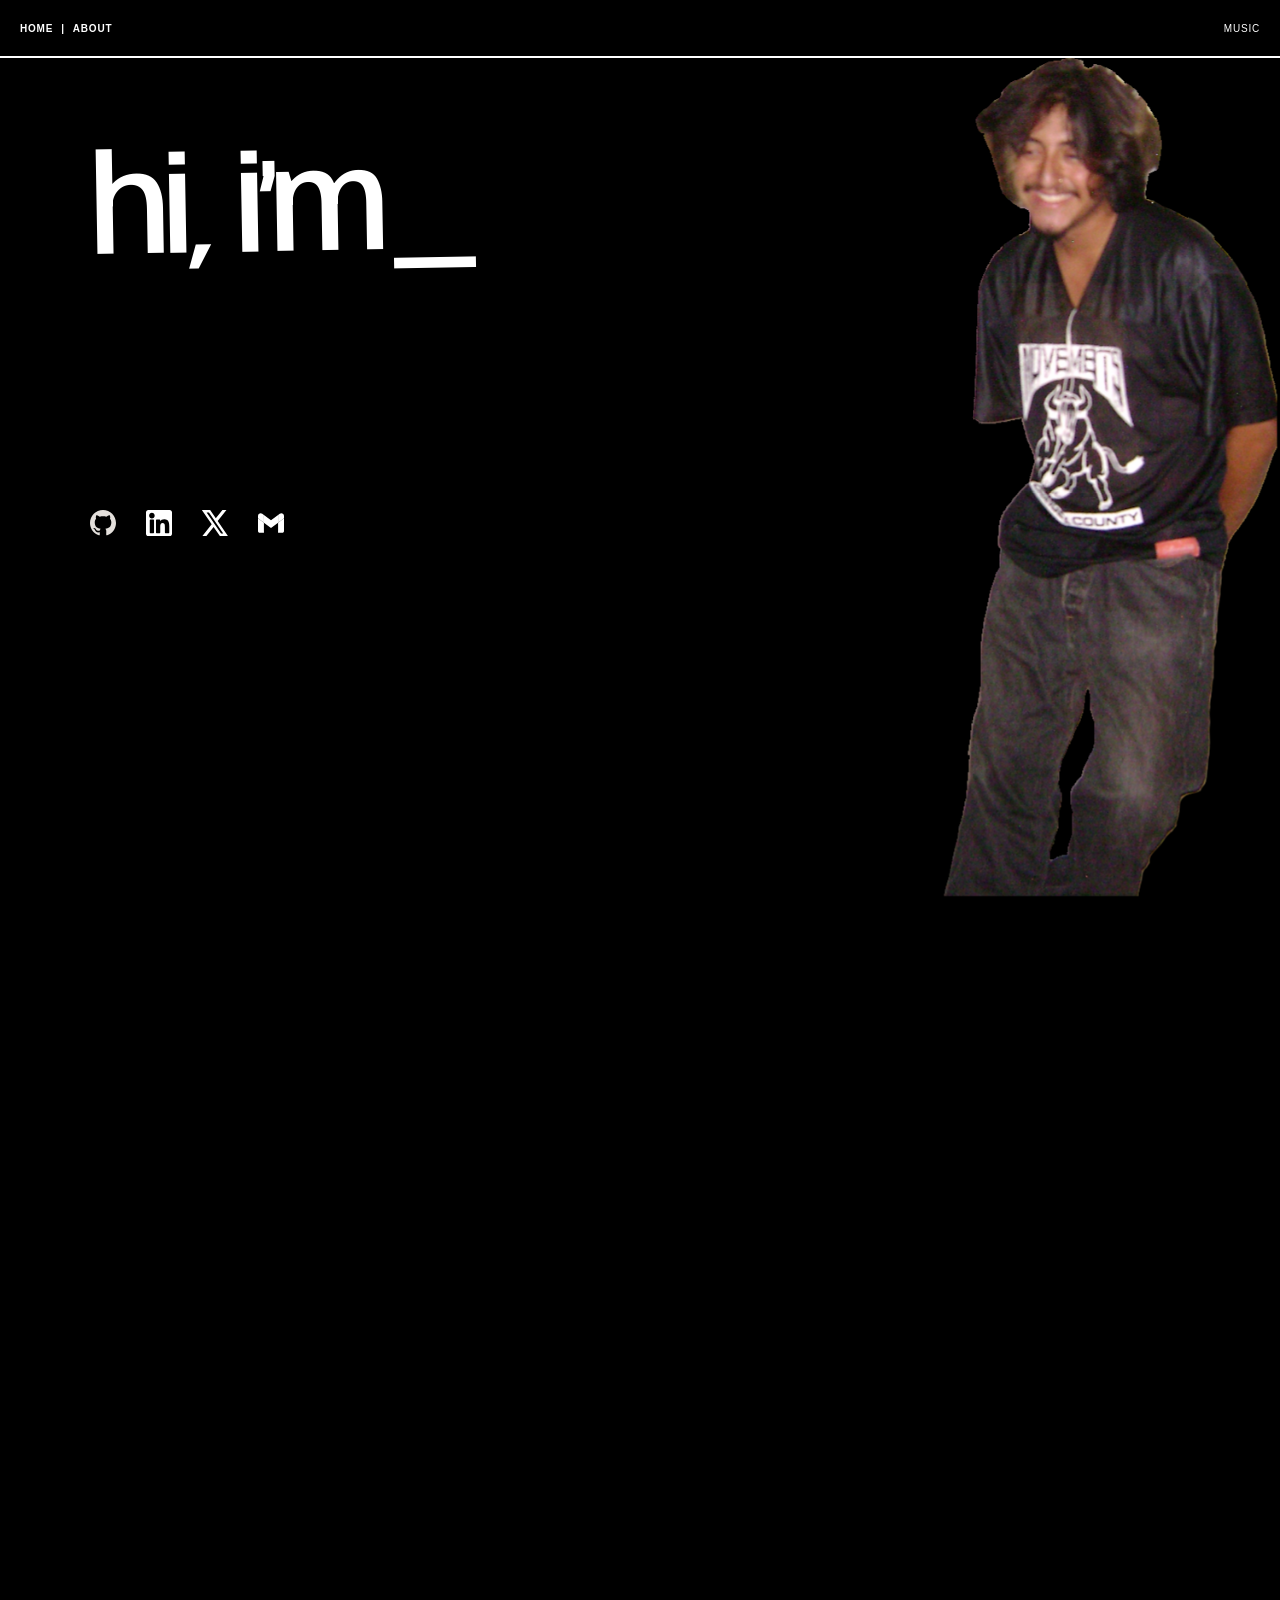
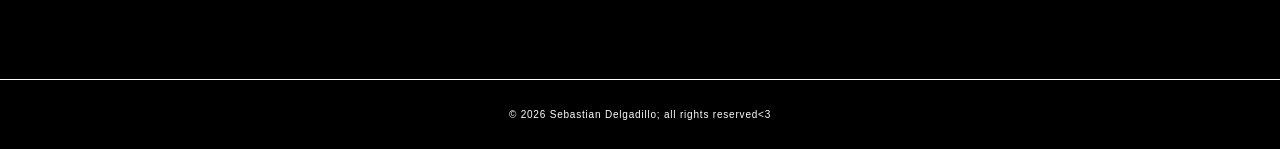
<file: index.html>
<!DOCTYPE html>
<html lang="en">
<head>
  <meta charset="UTF-8">
  <meta name="viewport" content="width=device-width, initial-scale=1, maximum-scale=1, user-scalable=no">
  <meta name="description" content="Sebastian Delgadillo's personal web portfolio.">
  <title>Sebastian Delgadillo | Portfolio</title>
  <link rel="stylesheet" href="styles.css">
</head>
<body>
  <header class="topbar">
    <div class="topbar-start">
      <a class="home-link" href="index.html">HOME</a>
      <span aria-hidden="true">|</span>
      <a class="about-link" href="index.html?about=1" data-about-link>ABOUT</a>
    </div>
    <nav aria-label="Main navigation">
      <a href="music.html">MUSIC</a>
    </nav>
  </header>

  <main class="home-main">
    <section class="hero" aria-labelledby="hero-title">
      <div class="hero-copy hand">
        <h1 id="hero-title" data-typewriter>hi, i’m seb.</h1>
        <p data-typewriter>computer science<br>student &amp; musician.</p>
        <nav class="hero-socials" aria-label="Social profiles">
          <a href="https://github.com/minonosky" target="_blank" rel="noopener noreferrer" aria-label="GitHub">
            <img class="social-logo-invert" src="images/tech-stack/github.svg" alt="" width="26" height="26">
          </a>
          <a href="https://www.linkedin.com/in/sebastian-delgadillo-457591292" target="_blank" rel="noopener noreferrer" aria-label="LinkedIn">
            <img class="social-logo-monochrome" src="images/socials/linkedin.svg" alt="" width="26" height="26">
          </a>
          <a href="https://x.com/minonosky" target="_blank" rel="noopener noreferrer" aria-label="X">
            <img class="social-logo-invert" src="images/socials/x.svg" alt="" width="26" height="26">
          </a>
          <button class="email-social" type="button" data-copy-email data-email="minonosky@gmail.com" aria-label="Copy minonosky@gmail.com to clipboard">
            <img class="social-logo-monochrome" src="images/socials/gmail.svg" alt="" width="26" height="26">
            <span class="email-copy-text"><span class="email-address">minonosky@gmail.com</span><span class="copy-confirmation" aria-live="polite"></span></span>
          </button>
        </nav>
      </div>

      <div class="hero-contact">
        <div class="hero-person" id="portrait-about" tabindex="0" aria-label="Hover or focus to show a short note about Sebastian">
          <img class="person-photo" src="images/body-cutout.png" alt="" draggable="false">
        </div>
        <div class="contact-reveal">
          <p class="about-location">CALIFORNIA<img src="images/us-flag.svg" alt="" aria-hidden="true"></p>
          <p>21 y/o studying computer science with a growing focus on machine learning and AI.</p>
          <div class="tech-stack" role="group" aria-label="Languages, tools, and credentials">
            <div class="tech-stack-group">
              <span class="tech-stack-label">LANGUAGES</span>
              <ul>
                <li><img src="images/tech-stack/python.svg" alt="" width="18" height="18">PYTHON</li>
                <li><img src="images/tech-stack/cplusplus.svg" alt="" width="18" height="18">C++</li>
                <li><img src="images/tech-stack/java.svg" alt="" width="18" height="18">JAVA</li>
                <li><img src="images/tech-stack/lua.svg" alt="" width="18" height="18">LUA</li>
                <li><img src="images/tech-stack/javascript.svg" alt="" width="18" height="18">JAVASCRIPT</li>
                <li><img src="images/tech-stack/html5.svg" alt="" width="18" height="18">HTML</li>
                <li><img src="images/tech-stack/css3.svg" alt="" width="18" height="18">CSS</li>
              </ul>
            </div>
            <div class="tech-stack-group">
              <span class="tech-stack-label">TOOLS</span>
              <ul>
                <li><img src="images/tech-stack/vscode.svg" alt="" width="18" height="18">VS CODE</li>
                <li><img src="images/tech-stack/intellij.svg" alt="" width="18" height="18">INTELLIJ</li>
                <li><img src="images/tech-stack/roblox-studio.svg" alt="" width="18" height="18">ROBLOX STUDIO</li>
                <li><img src="images/tech-stack/git.svg" alt="" width="18" height="18">GIT</li>
                <li><img class="tech-logo-invert" src="images/tech-stack/github.svg" alt="" width="18" height="18">GITHUB</li>
                <li><img src="images/tech-stack/linux.svg" alt="" width="18" height="18">LINUX</li>
                <li><img src="images/tech-stack/cloudflare.svg" alt="" width="18" height="18">CLOUDFLARE</li>
                <li><img src="images/tech-stack/codex.svg" alt="" width="18" height="18">CODEX</li>
                <li><img src="images/tech-stack/claude.svg" alt="" width="18" height="18">CLAUDE</li>
              </ul>
            </div>
            <div class="tech-stack-group">
              <span class="tech-stack-label">CREDENTIALS</span>
              <ul>
                <li>
                  <a class="credential-link" href="https://www.credly.com/badges/fd495852-7a7b-43ed-b060-fabc395609b3" target="_blank" rel="noopener noreferrer">
                    APP DEVELOPMENT WITH SWIFT ASSOCIATE - APPLE, 2023
                  </a>
                </li>
              </ul>
            </div>
          </div>
        </div>
      </div>
    </section>

    <section class="featured-projects" id="featured-projects" aria-labelledby="featured-projects-title">
      <header class="featured-heading">
        <h2 class="hand" id="featured-projects-title">featured projects.</h2>
      </header>

      <div class="featured-list">
        <article class="featured-project" data-card-href="case-study.html" tabindex="0" role="link" aria-label="View the Marching Band: Rehearsal Site case study">
          <figure class="featured-thumb">
            <img src="images/projects/roblox/screenshot5.png" alt="Preview of the Roblox marching band project" width="512" height="512">
          </figure>
          <div class="featured-name">
            <h3 class="hand">Marching Band: Rehearsal Site</h3>
            <p>a marching band game/community built in Roblox.</p>
          </div>
          <div class="featured-card-footer">
            <p class="featured-tools">[CLOSED-SOURCE]</p>
            <div class="featured-card-icons" aria-label="Lua and Roblox Studio">
              <img src="images/tech-stack/lua.svg" alt="Lua" width="22" height="22">
              <a class="featured-project-link" href="https://www.roblox.com/games/91005568012348/Marching-Band-Rehearsal-Site" target="_blank" rel="noopener noreferrer" aria-label="Play Marching Band: Rehearsal Site on Roblox">
                <img src="images/tech-stack/roblox-studio.svg" alt="" width="22" height="22">
              </a>
            </div>
          </div>
        </article>

        <article class="featured-project" data-card-href="https://github.com/minonosky/minecraft-manhunt-plugin" tabindex="0" role="link" aria-label="View the Minecraft Manhunt Plugin on GitHub">
          <figure class="featured-thumb featured-thumb--contain">
            <img src="images/projects/minecraft/minecraft1.png" alt="Minecraft screen showing the Manhunt plugin commands" width="645" height="332">
          </figure>
          <div class="featured-name">
            <h3 class="hand">Minecraft Manhunt Plugin</h3>
            <p>a server plugin made for Minecraft Manhunt.</p>
          </div>
          <div class="featured-card-footer">
            <p class="featured-tools">[OPEN-SOURCE]</p>
            <div class="featured-card-icons" aria-label="Java, IntelliJ IDEA, and GitHub">
              <img src="images/tech-stack/java.svg" alt="Java" width="22" height="22">
              <img src="images/tech-stack/intellij.svg" alt="IntelliJ IDEA" width="22" height="22">
              <a class="featured-project-link" href="https://github.com/minonosky/manhunt-plugin" target="_blank" rel="noopener noreferrer" aria-label="View Sebastian's GitHub profile">
                <img class="featured-link-icon--white" src="images/tech-stack/github.svg" alt="" width="22" height="22">
              </a>
            </div>
          </div>
        </article>

      </div>
    </section>
  </main>

  <footer>
    <p>© <span data-year></span> Sebastian Delgadillo; all rights reserved&lt;3</p>
  </footer>

  <script src="script.js?v=navigation-1"></script>
</body>
</html>
</file>
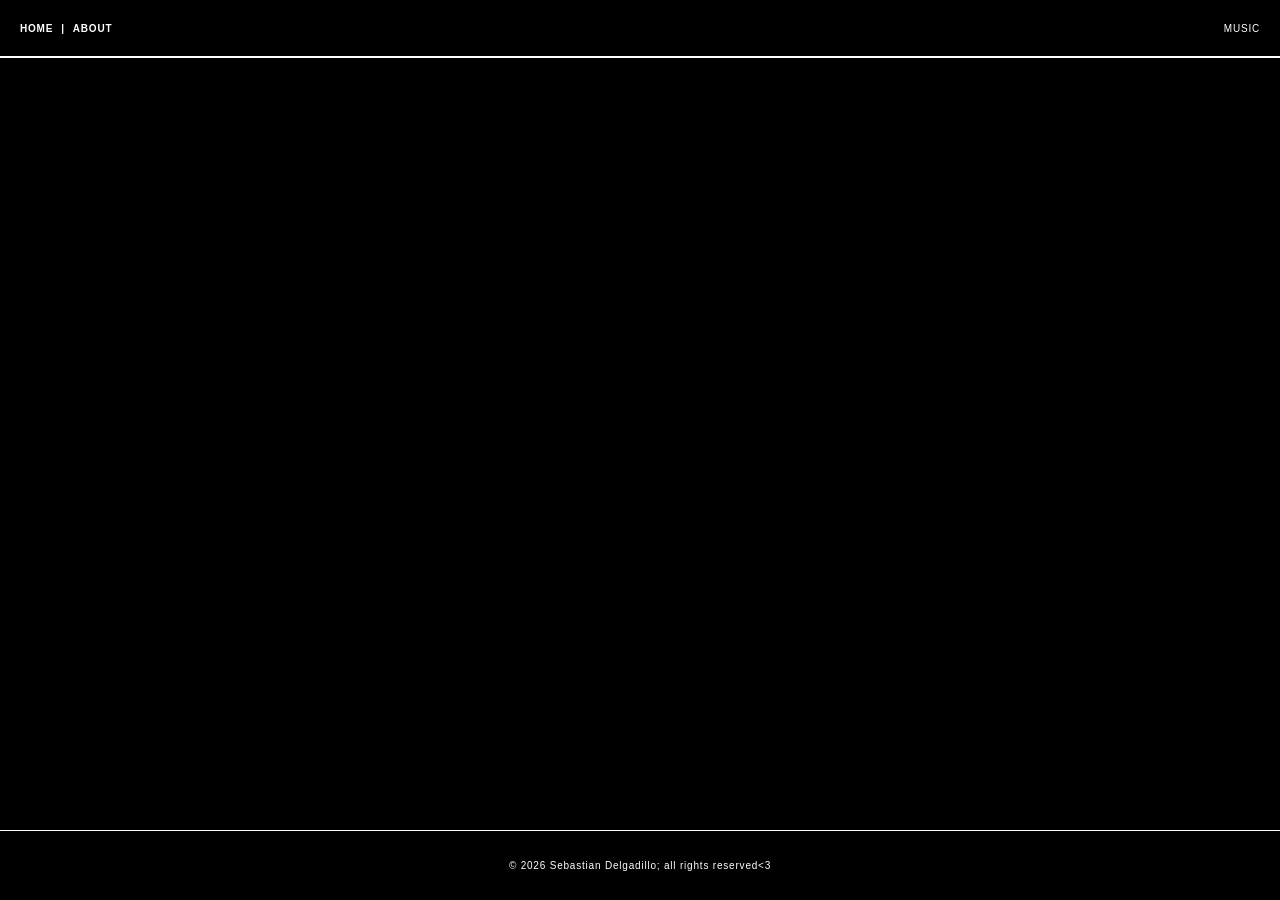
<file: music.html>
<!DOCTYPE html>
<html lang="en">
<head>
  <meta charset="UTF-8">
  <meta name="viewport" content="width=device-width, initial-scale=1, maximum-scale=1, user-scalable=no">
  <meta name="description" content="Sebastian Delgadillo's background in music.">
  <title>Sebastian Delgadillo | Music</title>
  <link rel="stylesheet" href="styles.css">
</head>
<body>
  <header class="topbar">
    <div class="topbar-start">
      <a class="home-link" href="index.html">HOME</a>
      <span aria-hidden="true">|</span>
      <a class="about-link" href="index.html?about=1" data-about-link>ABOUT</a>
    </div>
    <nav aria-label="Main navigation">
      <a href="music.html">MUSIC</a>
    </nav>
  </header>

  <main class="page-main"></main>

  <footer>
    <p>© <span data-year></span> Sebastian Delgadillo; all rights reserved&lt;3</p>
  </footer>

  <script src="script.js?v=navigation-1"></script>
</body>
</html>
</file>
<file: styles.css>
@import url("https://fonts.googleapis.com/css2?family=Anybody:wght@500&display=swap");

:root {
  color-scheme: dark;
  --black: #000;
  --white: #fff;
  --gray: #8b8b8b;
  font-family: Arial, Helvetica, sans-serif;
  color: var(--white);
  background: var(--black);
}

* { box-sizing: border-box; }
html {
  scroll-behavior: smooth;
  scrollbar-width: none;
  -ms-overflow-style: none;
  -webkit-user-select: none;
  user-select: none;
}
html::-webkit-scrollbar,
body::-webkit-scrollbar {
  width: 0;
  height: 0;
  display: none;
}
body { min-height: 100vh; margin: 0; display: flex; flex-direction: column; overflow-x: hidden; background: #000; -webkit-font-smoothing: antialiased; -moz-osx-font-smoothing: grayscale; text-rendering: optimizeLegibility; }
a { color: inherit; text-decoration: none; }
img {
  -webkit-user-drag: none;
  -webkit-touch-callout: none;
  user-select: none;
}
input, textarea, [contenteditable="true"] {
  -webkit-user-select: text;
  user-select: text;
}

.hand {
  font-family: "Anybody", Arial, Helvetica, sans-serif;
  font-weight: 500;
  font-synthesis: none;
}
.hand :where(h1, h2, h3) { font-weight: 500; }

.topbar {
  position: relative;
  z-index: 10;
  min-height: 58px;
  display: flex;
  align-items: center;
  justify-content: space-between;
  gap: 24px;
  padding: 0 20px;
  border-bottom: 2px solid #fff;
  background: #000;
  font-size: 10px;
  letter-spacing: 0.08em;
}

.topbar-start { display: flex; align-items: center; gap: 8px; font-weight: 700; }
nav { display: flex; gap: clamp(18px, 3vw, 46px); }
nav a:hover, .topbar-start a:hover, footer a:hover { text-decoration: underline; text-decoration-thickness: 1px; text-underline-offset: 5px; }

.home-main { flex: 1; }
.hero { --hero-fade: 1; --hero-shift: 0px; position: relative; min-height: calc(100vh - 58px); overflow: hidden; }
.hero-copy { position: relative; z-index: 3; width: min(72vw, 1180px); padding: clamp(80px, 10vh, 130px) 0 100px clamp(28px, 7vw, 140px); opacity: var(--hero-fade); transform: translateX(calc(var(--hero-shift) * -0.65)); transition: opacity 220ms ease; will-change: opacity, transform; }
.hero:has(.hero-person:hover, .hero-person:focus) .hero-copy { opacity: 0.32; }
.hero-copy h1 { margin: 0; font-size: clamp(4.8rem, 10.4vw, 12rem); line-height: 0.94; letter-spacing: -0.075em; transform: rotate(-1deg); }
.hero-copy > p { margin: clamp(22px, 4vh, 55px) 0 clamp(45px, 7vh, 90px); font-size: clamp(2rem, 4.8vw, 5.4rem); line-height: 1.12; letter-spacing: -0.055em; transform: rotate(0.5deg); }
.hero-socials { display: flex; flex-wrap: wrap; gap: 18px 30px; font-family: Arial, Helvetica, sans-serif; }
.hero-socials :is(a, button) { display: inline-flex; align-items: center; gap: 9px; font-size: 9px; letter-spacing: 0.1em; }
.hero-socials button { padding: 0; border: 0; color: inherit; background: transparent; font-family: inherit; cursor: pointer; }
.hero-socials img { width: 26px; height: 26px; display: block; }
.hero-socials .social-logo-invert { filter: invert(1); }
.hero-socials .social-logo-monochrome { filter: grayscale(1) brightness(0) invert(1); }
.hero-socials .email-social { gap: 0; font-size: 10px; }
.email-copy-text { max-width: 0; display: inline-block; padding-left: 0; overflow: hidden; opacity: 0; white-space: nowrap; transform: translateX(-9px); transition: max-width 260ms cubic-bezier(.2,.7,.2,1), padding-left 260ms cubic-bezier(.2,.7,.2,1), opacity 180ms ease, transform 260ms cubic-bezier(.2,.7,.2,1); }
.email-social:hover .email-copy-text, .email-social:focus .email-copy-text { max-width: 310px; padding-left: 9px; opacity: 1; transform: translateX(0); }
.email-social:hover .email-address, .email-social:focus-visible .email-address { text-decoration: underline; text-decoration-thickness: 1px; text-underline-offset: 5px; }
.copy-confirmation { display: none; }
.copy-confirmation.is-visible { display: inline; margin-left: 2px; }
.typewriter-word { display: inline-block; white-space: nowrap; }
.typewriter-ready .typewriter-letter { position: relative; visibility: hidden; }
.typewriter-ready .typewriter-letter.is-visible { visibility: visible; }
.typewriter-ready .typewriter-letter.is-current::after { content: "_"; position: absolute; left: calc(100% + 0.1em); bottom: 0; animation: typewriter-cursor 900ms steps(1, end) infinite; }

@keyframes typewriter-cursor {
  50% { opacity: 0; }
}
.hero-contact { position: absolute; z-index: 2; top: 0; right: 0; bottom: 0; width: min(58vw, 1080px); outline: none; opacity: var(--hero-fade); transform: translateX(calc(var(--hero-shift) * 0.45)); will-change: opacity, transform; }
.hero-person { position: absolute; top: 0; right: 0; bottom: 0; width: clamp(260px, 40vh, 430px); overflow: visible; outline: none; }
.hero-person img { position: absolute; top: 0; right: 3px; width: auto; max-width: none; height: calc(100% - 4px); display: block; }
.person-photo { z-index: 2; transform-origin: right bottom; animation: portrait-idle-jitter 340ms steps(2, end) infinite alternate; transition: transform 180ms cubic-bezier(.2,.7,.2,1), filter 160ms ease; }
.contact-reveal { position: absolute; z-index: 3; top: 34%; right: min(23vw, 440px); width: min(28vw, 320px); display: flex; flex-direction: column; align-items: flex-end; gap: 8px; opacity: 0; pointer-events: none; transform: translateX(70px); transition: opacity 220ms ease, transform 260ms cubic-bezier(.2,.7,.2,1); font-size: clamp(0.8rem, 1.25vw, 1.15rem); letter-spacing: 0.01em; }
.contact-reveal p { margin: 0; line-height: 1.45; text-align: right; }
.contact-reveal .about-location { display: inline-flex; align-items: center; gap: 5px; color: #b1b1b1; font-size: clamp(0.58rem, 0.72vw, 0.7rem); line-height: 1; letter-spacing: 0.08em; }
.about-location img { width: 18px; height: auto; display: block; flex: none; }
.tech-stack { margin-top: 10px; text-align: right; }
.tech-stack-group + .tech-stack-group { margin-top: 13px; }
.tech-stack-label { display: block; margin-bottom: 7px; color: var(--gray); font-size: 0.55rem; letter-spacing: 0.14em; }
.tech-stack ul { max-width: 320px; margin: 0; padding: 0; display: flex; flex-wrap: wrap; justify-content: flex-end; gap: 8px 13px; list-style: none; font-size: clamp(0.55rem, 0.65vw, 0.68rem); letter-spacing: 0.07em; }
.tech-stack li { display: inline-flex; align-items: center; gap: 5px; white-space: nowrap; }
.tech-stack img { width: 18px; height: 18px; display: block; object-fit: contain; }
.tech-stack .tech-logo-invert { filter: invert(1); }
.tech-stack .credential-link { display: inline-flex; align-items: center; gap: 5px; }
.tech-stack .credential-link:hover { text-decoration: underline; text-underline-offset: 4px; }
.hero-contact:has(.hero-person:hover, .hero-person:focus, .contact-reveal:hover, .contact-reveal:focus-within) .contact-reveal { opacity: 1; pointer-events: auto; transform: translateX(0); }
.hero-contact:has(.hero-person:hover, .hero-person:focus, .contact-reveal:hover, .contact-reveal:focus-within) .person-photo { animation: portrait-outline-jitter 180ms steps(2, end) infinite alternate; }

@keyframes portrait-idle-jitter {
  0% {
    transform: translate(0, -1px) scale(1.002);
    filter: drop-shadow(1px 0 0 #fff) drop-shadow(-1px 0 0 #fff) drop-shadow(0 1px 0 #fff) drop-shadow(0 -1px 0 #fff);
  }
  100% {
    transform: translate(-1px, 0) scale(1.003);
    filter: drop-shadow(1px 1px 0 #fff) drop-shadow(-1px -1px 0 #fff) drop-shadow(1px -1px 0 #fff) drop-shadow(-1px 1px 0 #fff);
  }
}

@keyframes portrait-outline-jitter {
  0% {
    transform: translate(-1px, -2px) scale(1.014);
    filter: drop-shadow(2px 0 0 #fff) drop-shadow(-2px 0 0 #fff) drop-shadow(0 2px 0 #fff) drop-shadow(0 -2px 0 #fff);
  }
  100% {
    transform: translate(-3px, -1px) scale(1.017);
    filter: drop-shadow(3px 1px 0 #fff) drop-shadow(-1px -2px 0 #fff) drop-shadow(1px 3px 0 #fff) drop-shadow(-2px -1px 0 #fff);
  }
}

.featured-projects { padding: clamp(70px, 8vw, 125px) clamp(20px, 5vw, 90px) clamp(80px, 8vw, 125px); background: #000; opacity: var(--projects-fade, 1); will-change: opacity; }
.featured-heading { padding-bottom: clamp(42px, 5vw, 70px); text-align: center; transition: opacity 650ms ease, translate 650ms cubic-bezier(0.22, 1, 0.36, 1); }
.featured-heading h2 { margin: 0; font-size: clamp(3rem, 5.5vw, 6.5rem); line-height: 0.92; letter-spacing: -0.065em; transform: rotate(-0.35deg); }
.featured-list { width: min(100%, 940px); margin: 0 auto; display: grid; grid-template-columns: repeat(auto-fit, minmax(min(360px, 100%), 1fr)); gap: clamp(20px, 2.5vw, 38px); }
.featured-project { --reveal-delay: 80ms; position: relative; isolation: isolate; display: flex; flex-direction: column; min-height: clamp(390px, 34vw, 480px); padding: clamp(20px, 2vw, 30px); transition: opacity 650ms ease var(--reveal-delay), translate 650ms cubic-bezier(0.22, 1, 0.36, 1) var(--reveal-delay); }
.featured-project::before { content: ""; position: absolute; z-index: -1; inset: 0; border: 1px solid #fff; border-radius: 0; transform: rotate(-0.25deg); pointer-events: none; }
.featured-project:nth-child(2n)::before { border-radius: 0; transform: rotate(0.2deg); }
.featured-project:nth-child(2) { --reveal-delay: 170ms; }
.featured-project[role="link"] { cursor: pointer; outline: none; }
.featured-project[role="link"]:focus-visible::before { outline: 2px solid #fff; outline-offset: 5px; }
.reveal-ready .featured-heading, .reveal-ready .featured-project { opacity: 0; translate: 0 24px; }
.reveal-ready .featured-heading.is-visible, .reveal-ready .featured-project.is-visible { opacity: 1; translate: 0 0; }
.featured-project p { margin: 0; }
.featured-thumb { width: 100%; aspect-ratio: 16 / 9; margin: -8px 0 24px; overflow: hidden; border: 1px solid #666; background: #070707; }
.featured-thumb img { width: 100%; height: 100%; display: block; object-fit: cover; object-position: center; }
.featured-thumb--contain img { object-fit: contain; }
.featured-name { min-width: 0; margin: 0 0 auto; }
.featured-name h3 { margin: 0; font-size: clamp(1.75rem, 2.65vw, 3.15rem); line-height: 1; letter-spacing: -0.045em; font-weight: 500; }
.featured-name p { margin-top: 8px; color: #777; font-size: 11px; line-height: 1.45; }
.featured-card-footer { margin-top: 24px; padding-top: 13px; display: flex; align-items: center; justify-content: space-between; gap: 20px; border-top: 1px solid #555; }
.featured-tools { color: #c7c7c7; font-family: Arial, Helvetica, sans-serif; font-size: 10px; font-weight: 700; letter-spacing: 0.08em; line-height: 1.5; }
.featured-card-icons { display: flex; align-items: center; gap: 8px; }
.featured-card-icons > img { width: 22px; height: 22px; display: block; object-fit: contain; }
.featured-project-link { display: inline-flex; }
.featured-project-link img { width: 22px; height: 22px; display: block; }
.featured-project-link .featured-link-icon--white { filter: grayscale(1) brightness(0) invert(1); }

.case-study-main { flex: 1; }
.case-study-minimal { padding: clamp(55px, 6vw, 95px) clamp(20px, 5vw, 85px) clamp(70px, 7vw, 110px); }
.case-minimal-intro { max-width: none; }
.case-kicker { margin: 0 0 15px; color: var(--gray); font-size: 9px; letter-spacing: 0.14em; }
.case-title-row { display: grid; grid-template-columns: minmax(0, 1.25fr) minmax(290px, 0.75fr); gap: clamp(45px, 7vw, 120px); align-items: end; }
.case-minimal-intro h1 { margin: 0; font-size: clamp(2.8rem, 5.2vw, 6rem); line-height: 0.9; letter-spacing: -0.065em; transform: rotate(-0.25deg); }
.case-title-meta { width: min(100%, 390px); display: grid; gap: 13px; }
.case-stat-card { display: grid; grid-template-columns: 64px 1fr; gap: 15px; align-items: center; }
.case-stat-logo { width: 64px; height: 64px; display: block; overflow: hidden; border: 1px solid #555; background: #080808; }
.case-stat-logo img { width: 100%; height: 100%; display: block; object-fit: cover; }
.case-stat-logo--contained { background: #fff; }
.case-stat-logo--contained img { object-fit: contain; }
.case-stat-details { min-width: 0; display: grid; gap: 13px; justify-items: start; }
.case-game-stats { display: flex; gap: clamp(18px, 2.5vw, 36px); margin: 0; }
.case-game-stats div { display: grid; gap: 4px; }
.case-game-stats dt { font-size: clamp(1rem, 1.5vw, 1.35rem); font-weight: 700; letter-spacing: -0.03em; }
.case-game-stats dd { margin: 0; color: var(--gray); font-size: 7px; letter-spacing: 0.11em; }
.case-community-card { padding-top: 13px; border-top: 1px solid #333; }
.case-community-details { min-width: 0; display: grid; gap: 9px; }
.case-community-name { font-size: 8px; font-weight: 700; letter-spacing: 0.08em; }
.case-community-details strong { font-size: clamp(1rem, 1.5vw, 1.35rem); letter-spacing: -0.03em; }
.case-community-details small { margin-left: 5px; color: var(--gray); font-size: 7px; letter-spacing: 0.11em; }
.case-project-layout { display: grid; grid-template-columns: minmax(0, 1.25fr) minmax(290px, 0.75fr); gap: clamp(45px, 7vw, 120px); align-items: center; margin-top: clamp(45px, 6vw, 80px); }
.case-media-stage { position: relative; width: 100%; aspect-ratio: 16 / 9; border: 1px solid #fff; background: #050505; }
.case-media-viewport { position: absolute; inset: 0; overflow: hidden; }
.case-media-item { position: absolute; inset: 0; margin: 0; overflow: hidden; }
.case-media-item[hidden] { display: none; }
.case-media-item img { width: 100%; height: 100%; display: block; object-fit: cover; object-position: center; will-change: transform; }
.case-static-copy { max-width: 560px; }
.case-static-copy p { margin: 0; color: #c5c5c5; font-size: clamp(0.82rem, 1vw, 1rem); line-height: 1.65; }
.case-static-copy p + p { margin-top: 22px; }
.case-carousel-button { position: absolute; z-index: 4; top: 50%; width: 30px; height: 44px; padding: 0; border: 0; color: #fff; background: transparent; font: inherit; font-size: 24px; cursor: pointer; transform: translateY(-50%); }
.case-carousel-button--prev { left: -48px; }
.case-carousel-button--next { right: -48px; }

.page-main { flex: 1; padding: clamp(70px, 9vw, 150px) clamp(20px, 5vw, 90px) 130px; }
.page-title { margin-bottom: 80px; }
.page-title > p { margin: 0 0 25px; color: var(--gray); font-size: 9px; letter-spacing: 0.12em; }
.page-title h1 { margin: 0; font-size: clamp(4.5rem, 10vw, 11rem); line-height: 0.9; letter-spacing: -0.075em; transform: rotate(-1deg); }

.project-list { border-top: 2px solid #fff; }
.project { display: grid; grid-template-columns: 55px 1fr 170px 24px; gap: 18px; align-items: start; padding: 25px 10px; border-bottom: 2px solid #fff; }
.project:nth-child(odd) { transform: rotate(-0.15deg); }
.project:nth-child(even) { transform: rotate(0.15deg); }
.project:hover { color: #000; background: #fff; }
.project > span { font-size: 9px; letter-spacing: 0.08em; }
.project > span:last-child { justify-self: end; font-size: 16px; }
.project h2 { margin: 0 0 8px; font-size: clamp(1.4rem, 2.4vw, 2.7rem); font-weight: 500; letter-spacing: -0.04em; }
.project p { margin: 0; color: var(--gray); font-size: 11px; line-height: 1.5; }
.project:hover p { color: #444; }

.music-grid { display: grid; grid-template-columns: minmax(0, 1.15fr) minmax(300px, 0.85fr); gap: 7vw; align-items: center; }
.music-grid figure { margin: 0; }
.music-grid img { width: 100%; max-height: 75vh; display: block; object-fit: cover; object-position: center 25%; filter: grayscale(1) contrast(1.15); }
.music-grid figcaption { margin-top: 10px; color: var(--gray); font-size: 8px; letter-spacing: 0.1em; }
.music-copy > p { max-width: 580px; font-size: clamp(1rem, 1.6vw, 1.35rem); line-height: 1.55; }
.music-copy dl { margin-top: 45px; border-top: 1px solid #fff; }
.music-copy dl div { display: grid; grid-template-columns: 110px 1fr; padding: 12px 0; border-bottom: 1px solid #555; font-size: 9px; letter-spacing: 0.06em; }
.music-copy dt, .music-copy dd { margin: 0; }
.music-copy dt { color: var(--gray); }

footer { min-height: 70px; display: flex; align-items: center; justify-content: center; padding: 0 20px; border-top: 1px solid #fff; background: #000; font-size: 10px; letter-spacing: 0.08em; text-align: center; }
footer p { margin: 0; }

@media (max-width: 800px) {
  .topbar { min-height: 70px; align-items: flex-start; padding-top: 18px; }
  nav { flex-wrap: wrap; justify-content: flex-end; row-gap: 8px; }
  .hero { min-height: calc(100svh - 70px); }
  .hero-copy { width: 100%; padding: 65px 20px 46vh; }
  .hero-copy h1 { font-size: clamp(4.2rem, 20vw, 7rem); }
  .hero-copy > p { font-size: clamp(1.8rem, 9vw, 3rem); }
  .hero-contact { top: auto; width: 100%; height: 48vh; }
  .hero-person { top: 0; width: min(62vw, 380px); height: 48vh; }
  .hero-person img { top: 0; height: calc(100% - 4px); }
  .contact-reveal { top: 33%; right: min(57vw, 350px); width: min(36vw, 220px); font-size: 0.72rem; }
  .page-main { padding-right: 20px; padding-left: 20px; }
  .featured-project { min-height: 390px; }
  .case-project-layout { grid-template-columns: 1fr; }
  .case-title-row { grid-template-columns: 1fr; align-items: start; }
  .case-title-meta { gap: 18px; }
  .case-static-copy { max-width: 680px; }
  .case-carousel-button { top: 50%; }
  .case-carousel-button--prev { left: -38px; }
  .case-carousel-button--next { right: -38px; }
  .project { grid-template-columns: 35px 1fr 20px; }
  .project > span:nth-child(3) { display: none; }
  .music-grid { grid-template-columns: 1fr; }
  footer { padding-top: 22px; padding-bottom: 22px; }
}

@media (max-width: 480px) {
  .topbar { gap: 12px; font-size: 8px; }
  nav { gap: 12px; }
  .hero-copy { padding-top: 52px; }
  .case-study-minimal { padding-right: 20px; padding-left: 20px; }
  .case-project-layout { gap: 42px; }
  .case-carousel-button { width: 22px; height: 40px; font-size: 20px; }
  .case-carousel-button--prev { left: -20px; }
  .case-carousel-button--next { right: -20px; }
}

@media (prefers-reduced-motion: reduce) {
  html { scroll-behavior: auto; }
  * { transition: none !important; }
  .hero-copy, .hero-contact { opacity: 1 !important; transform: none !important; }
  .hero:has(.hero-person:hover, .hero-person:focus) .hero-copy { opacity: 0.32 !important; }
  .person-photo {
    animation: none;
    transform: none;
    filter: drop-shadow(1px 0 0 #fff) drop-shadow(-1px 0 0 #fff) drop-shadow(0 1px 0 #fff) drop-shadow(0 -1px 0 #fff);
  }
  .hero-contact:has(.hero-person:hover, .hero-person:focus, .contact-reveal:hover, .contact-reveal:focus-within) .person-photo {
    animation: none;
    transform: translate(-2px, -2px) scale(1.014);
    filter: drop-shadow(2px 0 0 #fff) drop-shadow(-2px 0 0 #fff) drop-shadow(0 2px 0 #fff) drop-shadow(0 -2px 0 #fff);
  }
}
</file>
